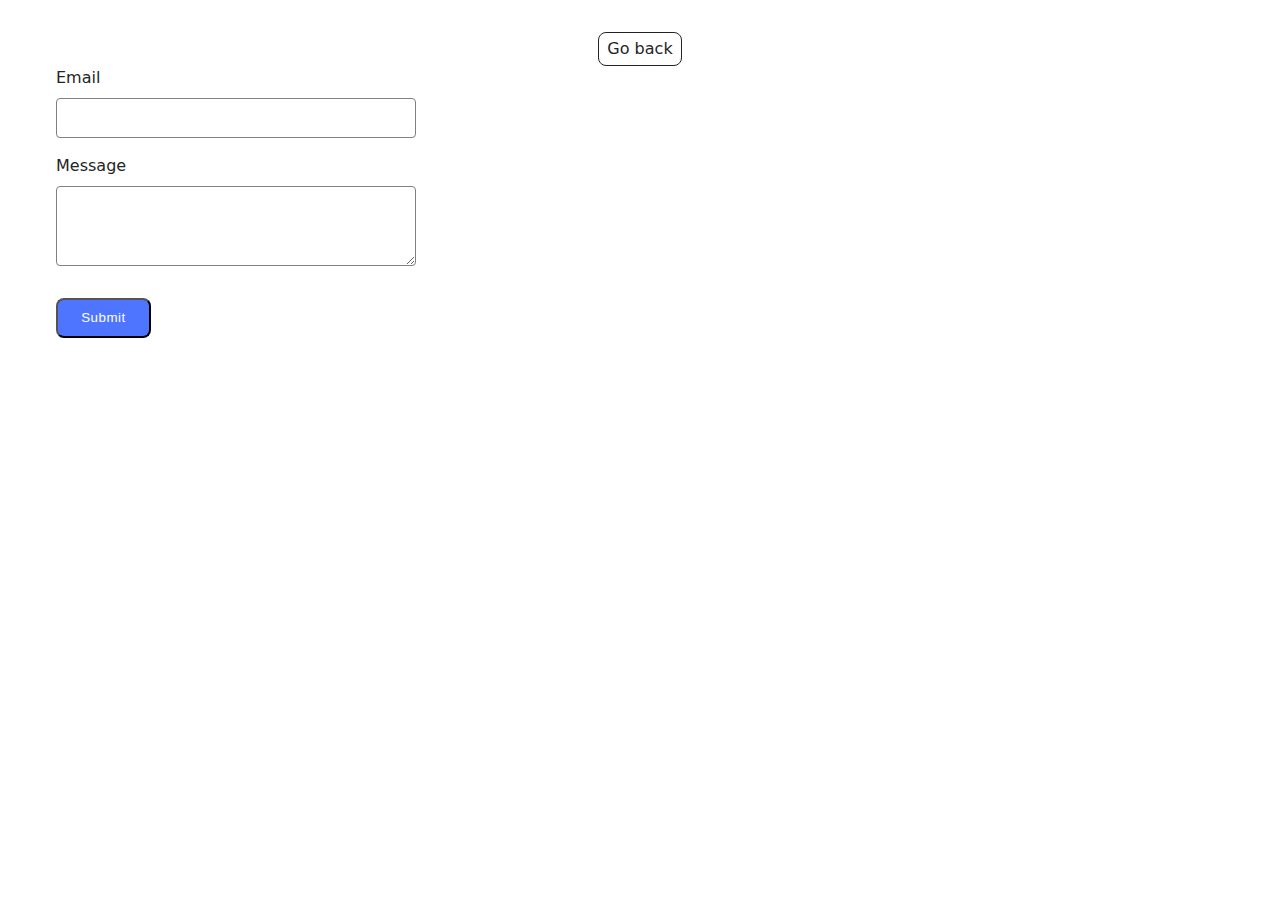
<file: src/2-form.html>
<!DOCTYPE html>
<html lang="en">
  <head>
    <meta charset="UTF-8" />
    <meta http-equiv="X-UA-Compatible" content="IE=edge" />
    <meta name="viewport" content="width=device-width, initial-scale=1.0" />
    <title>Form</title>
    <link rel="stylesheet" href="./css/styles.css" />
  </head>
  <body>
    

    <main>
      <div class="container">
        <a class="back-link" href="./index.html">Go back</a>
        <form class="feedback-form" autocomplete="off">
          <label>
            Email
            <input type="email" name="email" autofocus />
          </label>
          <label>
            Message
            <textarea name="message" rows="8"></textarea>
          </label>
          <button type="submit">Submit</button>
        </form>
        
       
      </div>
    </main>

    <script type="module" src="./js/2-form.js"></script>
  </body>
</html>
</file>
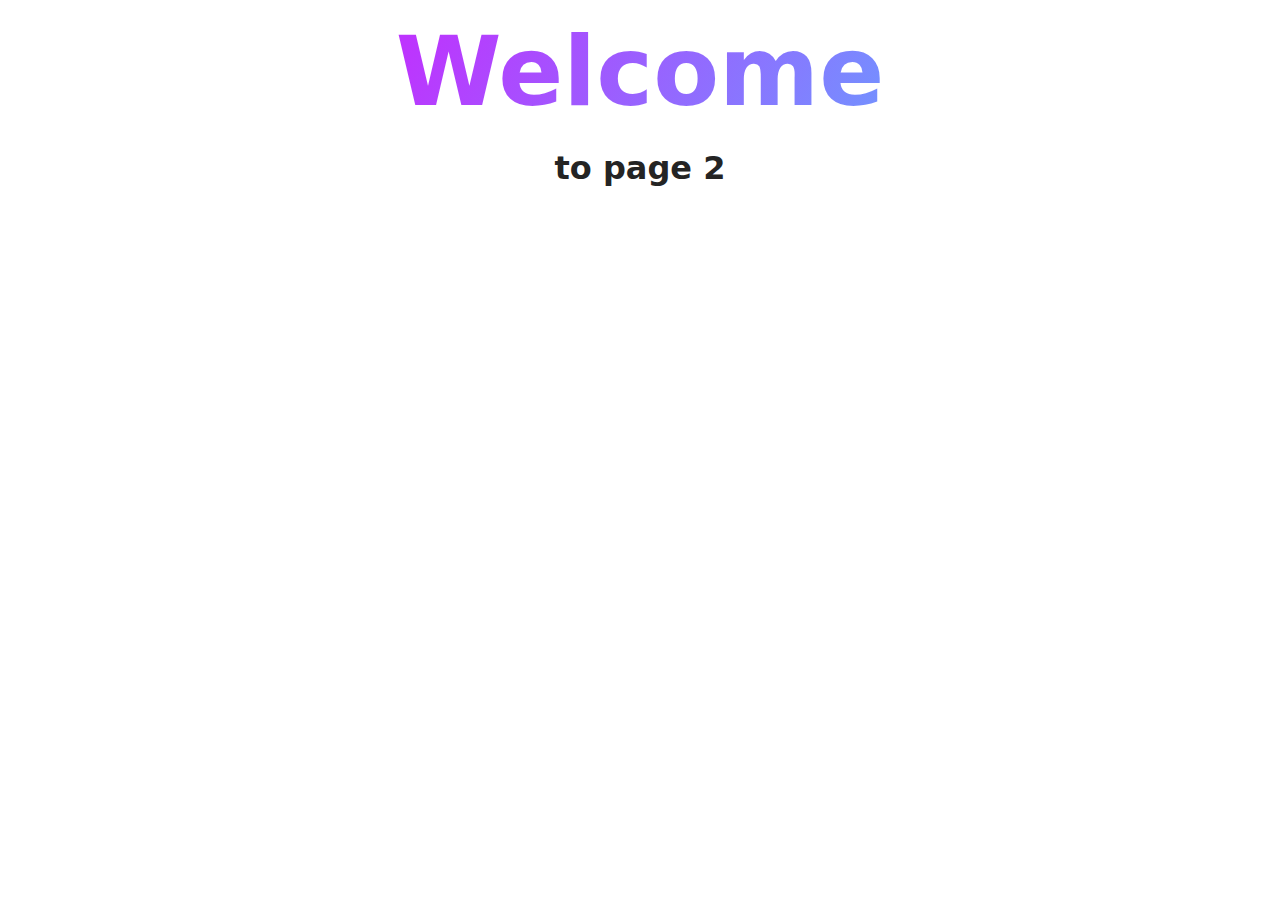
<file: src/page-2.html>
<!DOCTYPE html>
<html lang="en">
  <head>
    <meta charset="UTF-8" />
    <meta http-equiv="X-UA-Compatible" content="IE=edge" />
    <meta name="viewport" content="width=device-width, initial-scale=1.0" />
    <title>Page 2</title>
    <link rel="stylesheet" href="./css/styles.css" />
  </head>
  <body>
    <load
      src="./partials/header.html"
      icon-path="./img/sprite.svg#logo"
      highlight-act="active"
    />

    <main>
      <div class="container">
        <h1 class="main-title">
          <span class="main-title-gradient">Welcome</span> to page 2
        </h1>
        <load src="./partials/back-link.html" />
      </div>
    </main>

    <load src="./partials/footer.html" />
  </body>
</html>
</file>
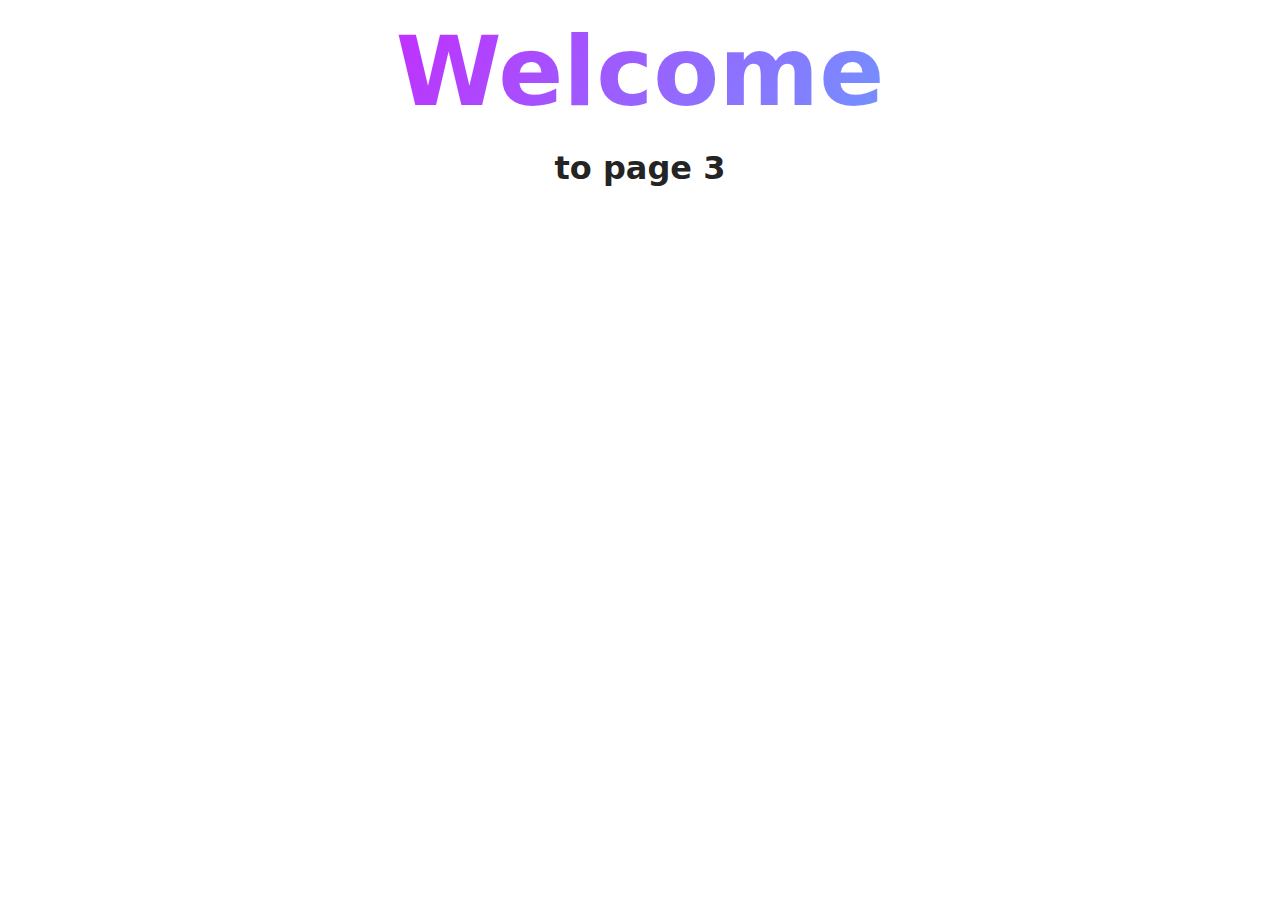
<file: src/page-3.html>
<!DOCTYPE html>
<html lang="en">
  <head>
    <meta charset="UTF-8" />
    <meta http-equiv="X-UA-Compatible" content="IE=edge" />
    <meta name="viewport" content="width=device-width, initial-scale=1.0" />
    <title>Page 3</title>
    <link rel="stylesheet" href="./css/styles.css" />
  </head>
  <body>
    <load
      src="./partials/header.html"
      icon-path="./img/sprite.svg#logo"
      highlight-curr="active"
    />

    <main>
      <div class="container">
        <h1 class="main-title">
          <span class="main-title-gradient">Welcome</span> to page 3
        </h1>
        <load src="./partials/back-link.html" />
      </div>
    </main>

    <load src="./partials/footer.html" />
  </body>
</html>
</file>
<file: src/css/styles.css>
/**
  |============================
  | include css partials with
  | default @import url()
  |============================
*/
/* Common styles */
@import url('./reset.css');
@import url('./base.css');
@import url('./container.css');
@import url('./animations.css');

/* Sections style */
@import url('./header.css');
@import url('./vite-promo.css');
@import url('./badges.css');
@import url('./back-link.css');
@import url('./form.css');
@import url('./gallery.css');
</file>
